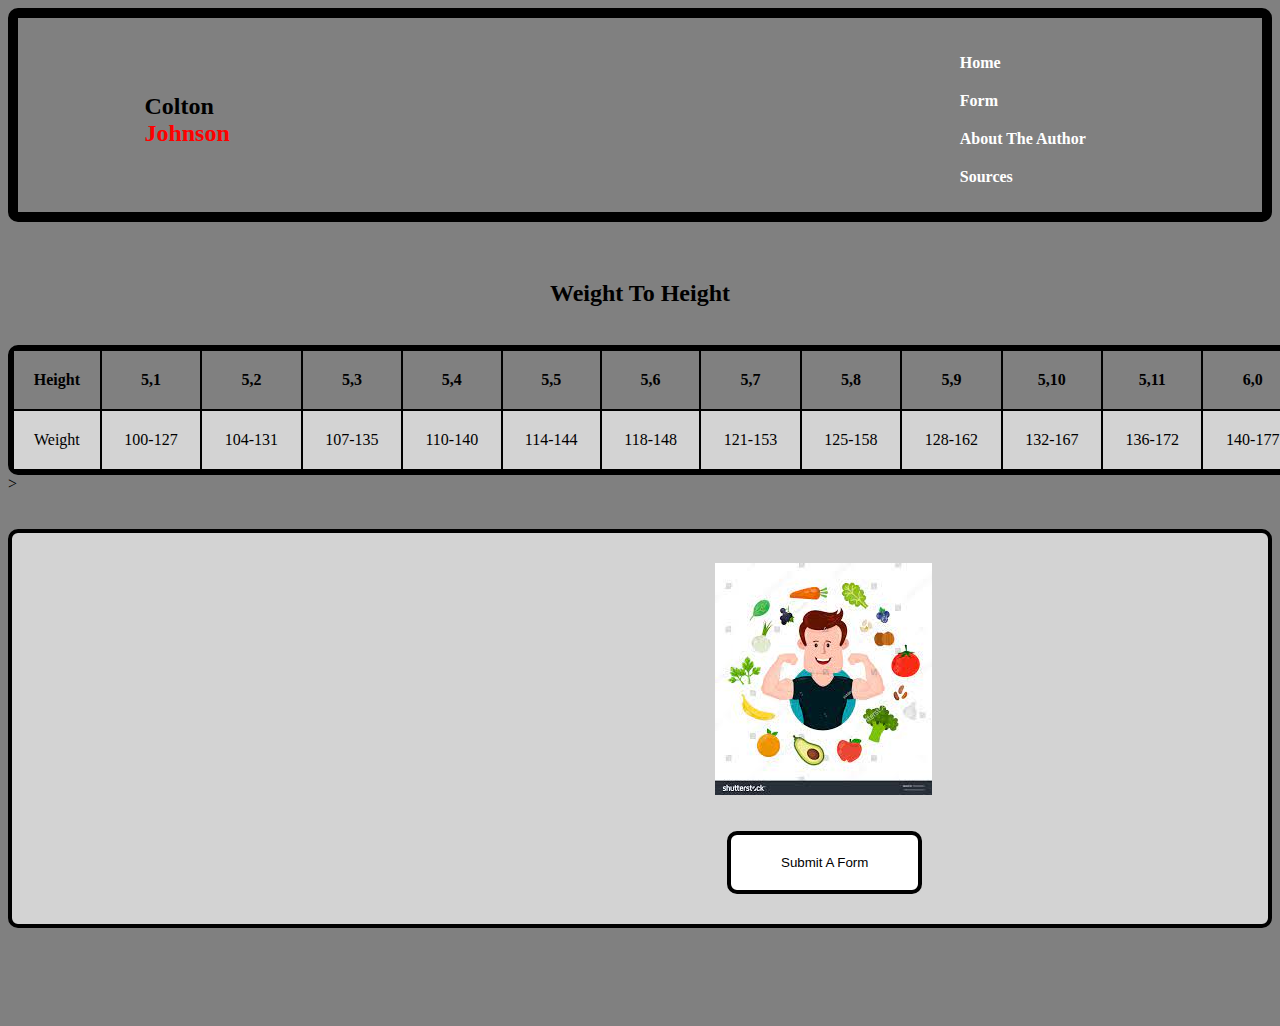
<file: index.html>
<!DOCTYPE html>
<html>
    <link rel="stylesheet" href="style.css">
    
<body>
    <div class="hero">
        <nav>
            <h2 class="logo">Colton <span>Johnson</span></h2>
            <ul>
                <li><a href="index.html">Home</a></li>
                <li><a href="page.html">Form</a></li>
                <li><a href="author.html">About The Author</a></li>
                <li><a href="sources.html">Sources</a></li>
            </ul>
        </nav>
    </div>
    <header>
        <br>
        <br>
        <br>
        <br>
     <h2 align="center">Weight To Height</h2>
    </header>
    <br>
     <table bgcolor="black" width="1300" height="130" align="center">
        <tr bgcolor="grey" align="center">
            <th>Height</th>
            <th>5,1</th>
            <th>5,2</th>
            <th>5,3</th>
            <th>5,4</th>
            <th>5,5</th>
            <th>5,6</th>
            <th>5,7</th>
            <th>5,8</th>
            <th>5,9</th>
            <th>5,10</th>
            <th>5,11</th>
            <th>6,0</th>            
        </tr>
        <tr bgcolor="lightgrey" align="center">
           <td>Weight</td>
           <td>100-127</td>
           <td>104-131</td>
           <td>107-135</td>
           <td>110-140</td>
           <td>114-144</td>
           <td>118-148</td>
           <td>121-153</td>
           <td>125-158</td>
           <td>128-162</td>
           <td>132-167</td>
           <td>136-172</td>
           <td>140-177</td>
           
        </tr>
     </table>
     >

<br>
<br>
<br>
<div class="img1"><img align="center" src=healthy.png alt="Healthy">
    <br>
    <br>
    <br>
    <a href="page.html" align="center">
        <button align="center" type="button">Submit A Form</button>
    </a>
</div>
<style>
    img{margin-left: 673px;
        margin-top: 0px}


</style>
<br>
<br>
<style>
    button{
        border-radius: 10px;
        margin-left: 15px;
        margin-right: 500;
        border-color: black;
    }
</style>
<style>
    a{margin-left: 670px;
    margin-top: 0px}
</style>
<br>
<br>
<br>

</body>
</html>
</file>
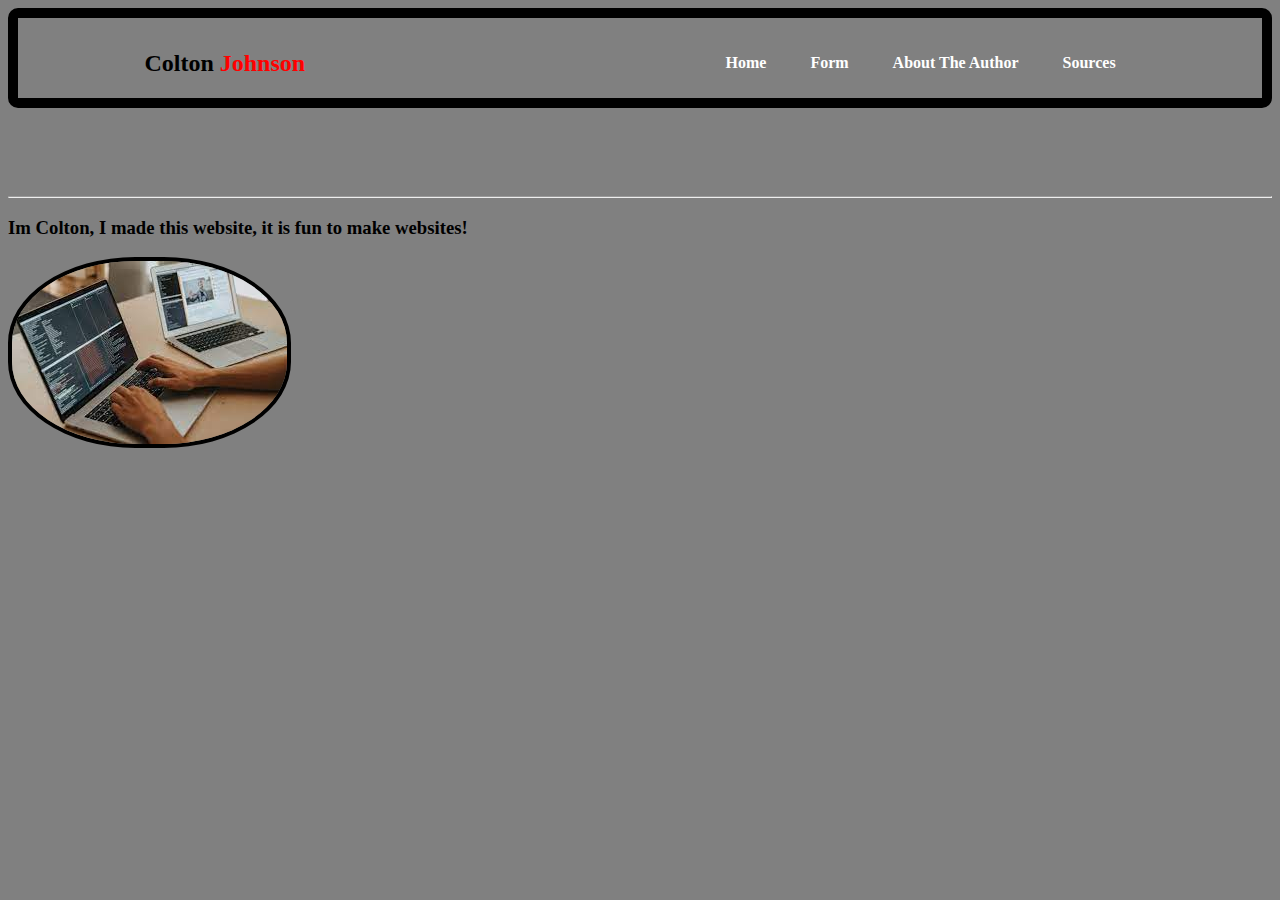
<file: author.html>
<!DOCTYPE html>
<html lang="en">
<head>
    <link rel="stylesheet" href="style.css">
    <meta charset="UTF-8">
    <meta http-equiv="X-UA-Compatible" content="IE=edge">
    <meta name="viewport" content="width=device-width, initial-scale=1.0">
    <title>About The Author</title>
</head>
<body>
    <body>
        <div class="hero">
            <nav>
                <h2 class="logo">Colton <span>Johnson</span></h2>
                <ul>
                    <li><a href="index.html">Home</a></li>
                    <li><a href="page.html">Form</a></li>
                    <li><a href="author.html">About The Author</a></li>
                    <li><a href="sources.html">Sources</a></li>
                </ul>
            </nav>
        </div>
        <hr>
<h3>Im Colton, I made this website, it is fun to make websites!</h3>
<img src="coding.png" alt="Image Of Someone Coding." class="img5"
</body>
</html>
</file>
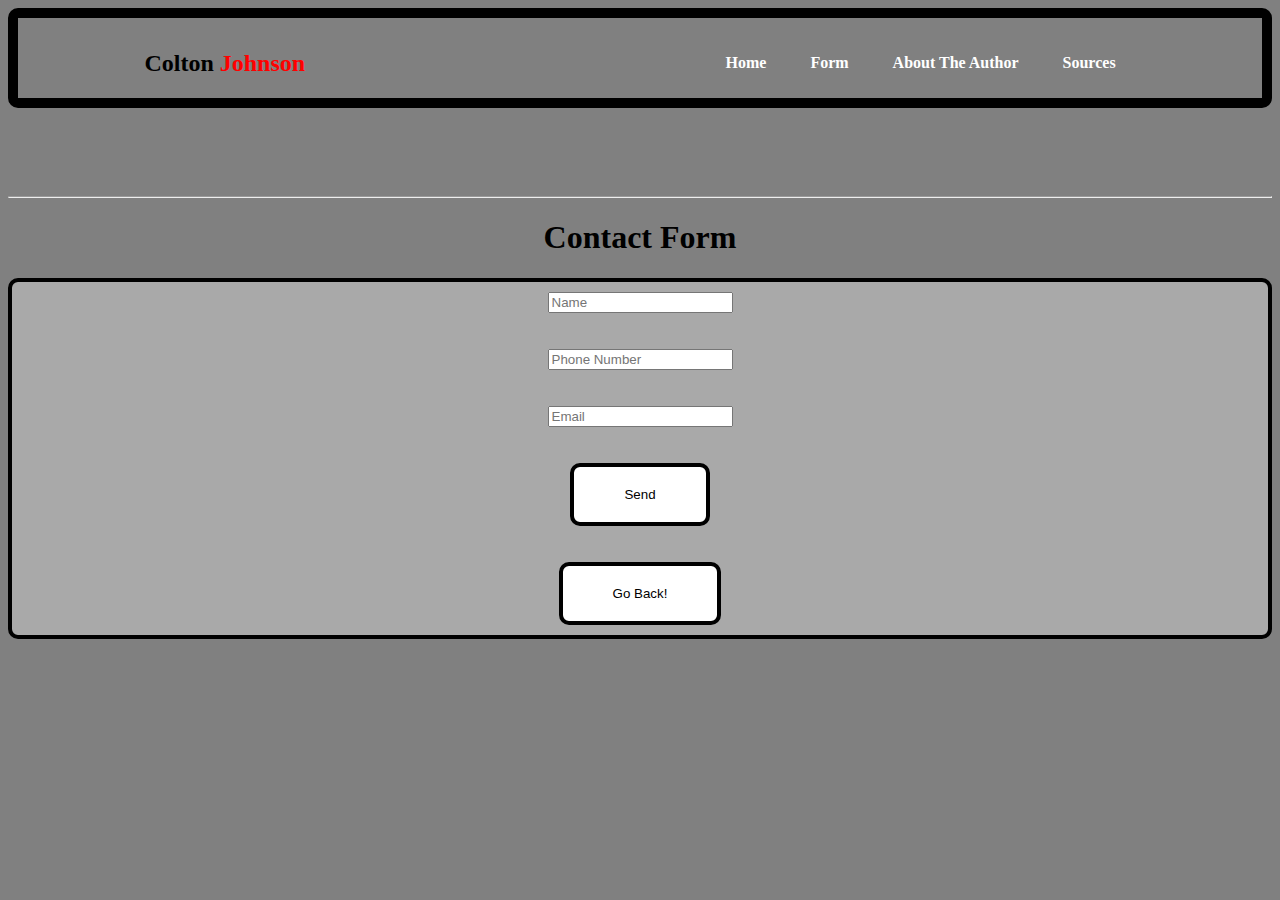
<file: page.html>
<!DOCTYPE html>
<html>
  <link rel="stylesheet" href="style.css">  
  <body>
    <body>
      <div class="hero">
          <nav>
              <h2 class="logo">Colton <span>Johnson</span></h2>
              <ul>
                  <li><a href="index.html">Home</a></li>
                  <li><a href="page.html">Form</a></li>
                  <li><a href="author.html">About The Author</a></li>
                  <li><a href="sources.html">Sources</a></li>
              </ul>
          </nav>
      </div>
      <hr>
<h1 align="center">Contact Form</h1>
<form align="center">
    <input type="text" placeholder="Name">
    <br>
    <br>
    <br>
    <input type="number" placeholder="Phone Number">
    <br>
    <br>
    <br>
    <input type="email" placeholder="Email">
    <br>
    <br>
    <br>
<button type="submit" align="center">Send</button>
<br>
<br>
<br>
<a href="index.html">
    <button align="center" type="button">Go Back!</button>
</a>
<style>
    button{
        border-radius: 10px;
    }
</style>
</form>
  </body>
</html>
</file>
<file: style.css>
body{background-color: grey;}
button{background-color: white;
border: none;
padding: 20px 50px;}

.img1:hover {transform: scale(1) rotate(360deg);}

  
  .a2{display: block;
    text-align: center;
    float: center;
margin-right: 625px;}
  
    .a1{display: block;
        text-align: center;
        float: center;
        margin-right: 625px;}
button {border-color: black;}
hr{color: black;}
.hero {
    height: 20vh;
    width: 100%;
}
.sources{border: 4px solid black;
        border-radius: 10px;
    padding: 20px;}
table {border: 4px solid black;
        border-radius: 10px}
.img1{border: 4px solid black;
     border-radius: 10px;
    padding: 30px;
    background-color: lightgrey;}
button {border: 4px solid black;
        border-radius: 10px;}
form{border: 4px solid black;
    border-radius: 10px;
    background-color: darkgray;
    padding: 10px;}
.li {border: 4px solid black;
border-radius: 10px;
padding: 10px;}
nav{
    display: flex;
    align-items: center;
    justify-content: space-between;
    padding-top: 10px;
    padding-left: 10%;
    padding-right: 10%;
    border: 10px solid black;
    border-radius: 10px;
    }
.img5{border: 4px solid black;
        border-radius: 45%;}
span{
    color: red;
}
nav ul li{
    list-style-type: none;
    display: inline-block;
    padding: 10px 20px;

}
nav ul li a{
    color: white;
    text-decoration: none;
    font-weight: bold;
}
</file>
